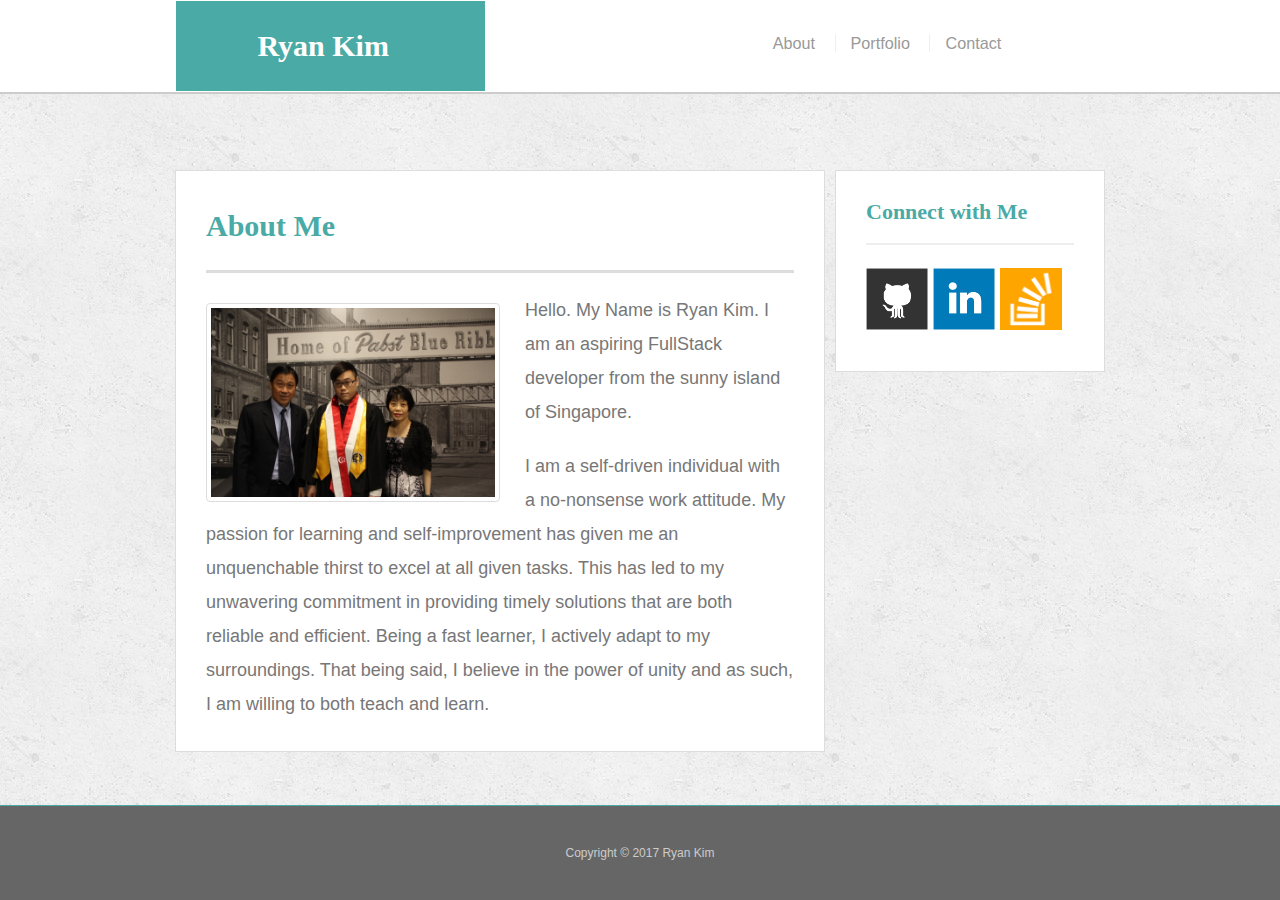
<file: index.html>
<!doctype html>
<html lang="en-us">

<head>
  <meta charset="UTF-8">
  <meta name="viewport" content="width=device-width, initial-scale=1">
  <title>About | Ryan Kim</title>
  <link rel="stylesheet" href="https://maxcdn.bootstrapcdn.com/bootstrap/3.3.7/css/bootstrap.min.css">
  <link rel="stylesheet" type="text/css" href="assets/css/reset.css">
  <link rel="stylesheet" type="text/css" href="assets/css/style.css">
  <link rel="stylesheet" href="https://cdnjs.cloudflare.com/ajax/libs/animate.css/3.5.2/animate.css">
  <script src="https://code.jquery.com/jquery-3.2.1.min.js" integrity="sha256-hwg4gsxgFZhOsEEamdOYGBf13FyQuiTwlAQgxVSNgt4=" crossorigin="anonymous"></script>

</head>

<body>

  <header id="masthead" class ="row">
      <div class="container-fluid nav navbar masthead_style">
        <div class="row header_row">
          <div class="col-md-12">
            <a href="index.html" id="logo" class = "nav navbar-header col-md-4 col-sm-6 col-xs-12 animated fadeInDown delay-1">Ryan Kim</a>
            <div class="col-md-2"></div>
            <nav class = "col-md-6 col-sm-6 col-xs-12 nav_links animated fadeIn delay-2" >
              <a href="index.html">About</a>
              <a href="portfolio.html">Portfolio</a>
              <a href="contact.html">Contact</a>
            </nav>

          </div>
        </div>
    </div>
  </header>

  <div id="main-container" class="container row">
    <section class="main-section col-xs-12 col-md-9 animated fadeInLeft delay-4" >
      <h1 class="animated fadeInDown delay-6">About Me</h1>

      <img class="img-thumbnail auth-image animated fadeInDown delay-9" src="assets\images\IMG_8730.JPG" alt=" Image of Ryan Kim">

      <p class ="animated fadeInDown delay-9"> Hello. My Name is Ryan Kim. I am an aspiring FullStack developer from the sunny island of Singapore.</p>

      <p class ="animated fadeInDown delay-9">  I am a self-driven individual with a no-nonsense work attitude. My passion for learning and self-improvement has given me an unquenchable thirst to excel at all given tasks. This has led to my unwavering commitment in providing timely solutions that are both reliable and efficient. Being a fast learner, I actively adapt to my surroundings. That being said, I believe in the power of unity and as such, I am willing to both teach and learn.</p>

    </section>

    <section class="sidebar col-xs-12 col-md-3 animated bounceInRight delay-39">
      <div id="connect">
        <h2>Connect with Me</h2>

        <a href="https://github.com/roverkim"><img src="assets/images/github-128.png" class="social animated rotateIn animated rotateIn delay-4" alt="GitHub" /></a>
        <a href="https://www.linkedin.com/in/roverkim/"><img src="assets/images/linkedin-128.png" class="social animated animated rotateIn delay-4" alt="LinkedIn" /></a>
        <a href="https://www.facebook.com/roverthegreat"><img src="assets/images/stackoverflow-128.png" class="social animated rotateIn delay-4" alt="Stack Overflow" /></a>
      </div>
    </section>
  </div>

<footer class="footer navbar-fixed-bottom">

    <div class="container animated slideInUp delay-2">
      Copyright &copy; 2017 Ryan Kim
    </div>
  </footer>
</body>

</html>
</file>
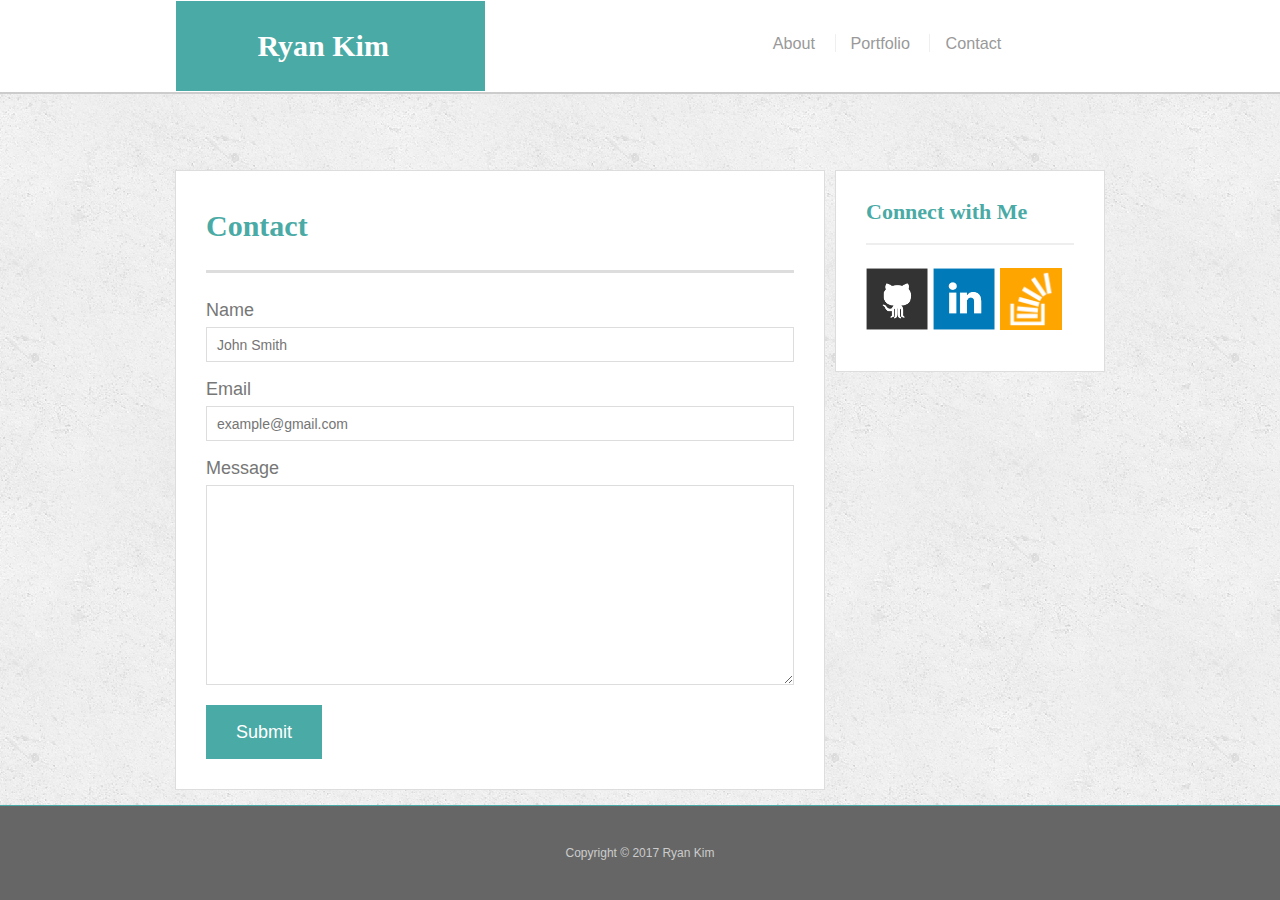
<file: contact.html>
<!doctype html>
<html lang="en-us">

<head>
  <meta charset="UTF-8">
  <meta name="viewport" content="width=device-width, initial-scale=1">
  <title>About | Ryan Kim</title>
  <link rel="stylesheet" href="https://maxcdn.bootstrapcdn.com/bootstrap/3.3.7/css/bootstrap.min.css">
  <link rel="stylesheet" type="text/css" href="assets/css/reset.css">
  <link rel="stylesheet" type="text/css" href="assets/css/style.css">
  <link rel="stylesheet" href="https://cdnjs.cloudflare.com/ajax/libs/animate.css/3.5.2/animate.css">
  <script src="https://code.jquery.com/jquery-3.2.1.min.js" integrity="sha256-hwg4gsxgFZhOsEEamdOYGBf13FyQuiTwlAQgxVSNgt4=" crossorigin="anonymous"></script>

</head>

<body>

  <header id="masthead" class ="row">
      <div class="container-fluid nav navbar masthead_style">
        <div class="row header_row">
          <div class="col-md-12">
            <a href="index.html" id="logo" class = "nav navbar-header col-md-4 col-sm-6 col-xs-12 animated fadeInDown delay-1">Ryan Kim</a>
            <div class="col-md-2"></div>
            <nav class = "col-md-6 col-sm-6 col-xs-12 nav_links animated fadeIn delay-2" >
              <a href="index.html">About</a>
              <a href="portfolio.html">Portfolio</a>
              <a href="contact.html">Contact</a>
            </nav>

          </div>
        </div>
    </div>
  </header>

  <div id="main-container" class="container animated fadeInLeft delay-4">
    <section class="main-section col-xs-12 col-md-9 animated fadeInLeft delay-4" >
      <h1 class =" animated fadeInDown delay-7">Contact</h1>

      <form id="contact-form" class ="animated fadeInDown delay-9">
        <ul>
          <li>
            <label for="name">Name</label>
            <input type="text" id="name" name="name" placeholder="John Smith" required="required">
          </li>
          <li>
            <label for="email">Email</label>
            <input type="email" id="email" name="email" placeholder="example@gmail.com" required="required">
          </li>
          <li>
            <label for="message">Message</label>
            <textarea id="message" name="message" required="required"></textarea>
          </li>
        </ul>
        <input type="submit">
      </form>

    </section>

    <section class="sidebar col-xs-12 col-md-3 animated bounceInRight delay-3">
      <div id="connect">
        <h2>Connect with Me</h2>

        <a href="https://github.com/roverkim"><img src="assets/images/github-128.png" class="social animated rotateIn animated rotateIn delay-4" alt="GitHub" /></a>
        <a href="https://www.linkedin.com/in/roverkim/"><img src="assets/images/linkedin-128.png" class="social animated animated rotateIn delay-4" alt="LinkedIn" /></a>
        <a href="https://www.facebook.com/roverthegreat"><img src="assets/images/stackoverflow-128.png" class="social animated rotateIn delay-4" alt="Stack Overflow" /></a>
      </div>
    </section>
  </div>

<footer class="footer navbar-fixed-bottom">

  <div class="container animated slideInUp delay-2">
      Copyright &copy; 2017 Ryan Kim
  </div>
</footer>
</body>

</html>
</file>
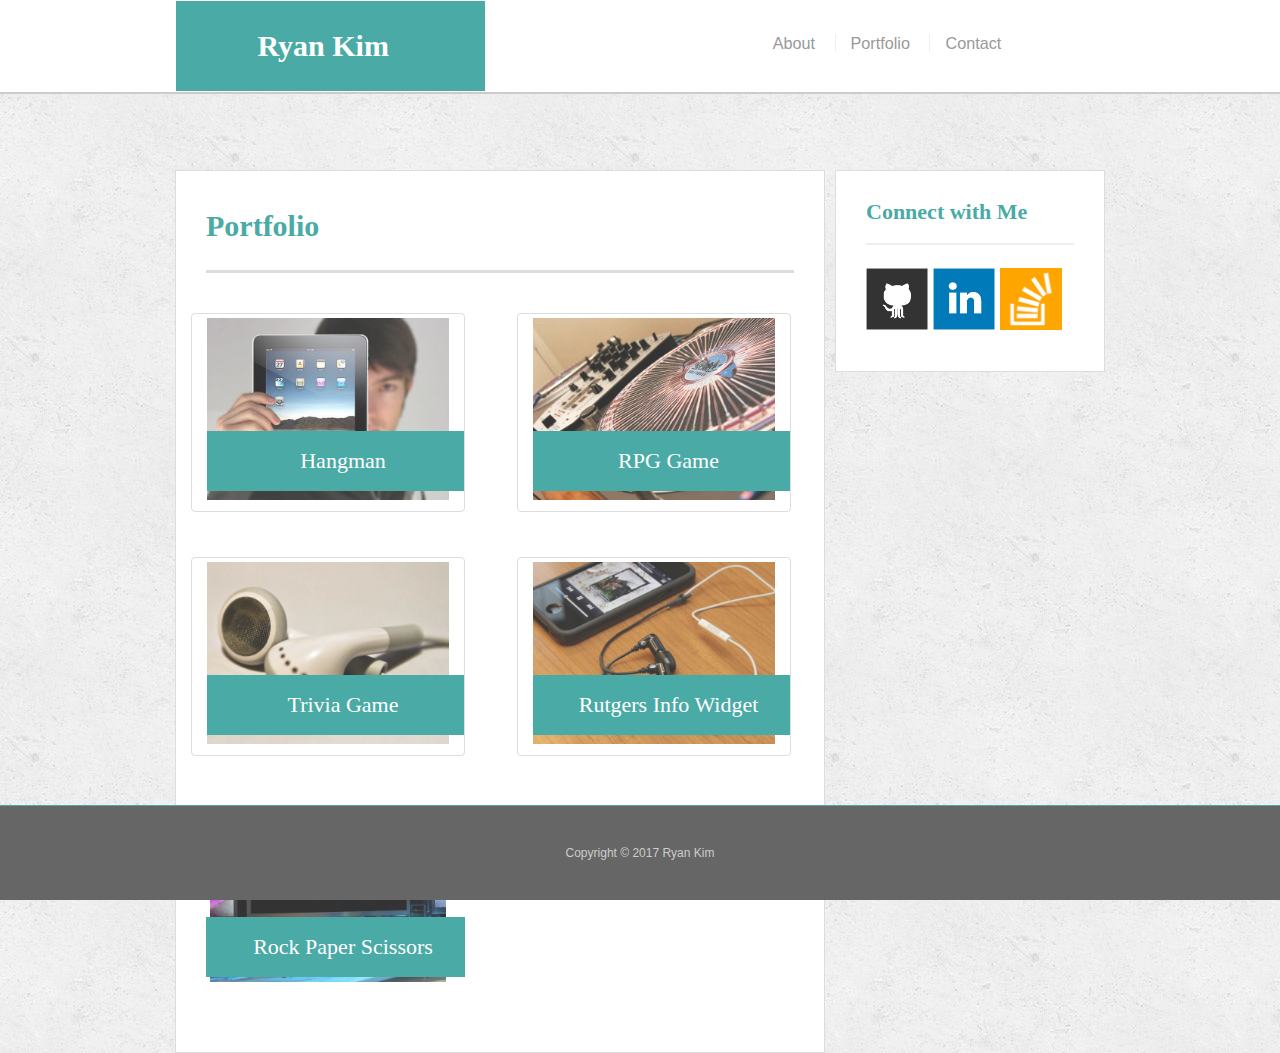
<file: portfolio.html>
<!doctype html>
<html lang="en-us">

<head>
  <meta charset="UTF-8">
  <meta name="viewport" content="width=device-width, initial-scale=1">
  <title>About | Ryan Kim</title>
  <link rel="stylesheet" href="https://maxcdn.bootstrapcdn.com/bootstrap/3.3.7/css/bootstrap.min.css">
  <link rel="stylesheet" type="text/css" href="assets/css/reset.css">
  <link rel="stylesheet" type="text/css" href="assets/css/style.css">
  <link rel="stylesheet" href="https://cdnjs.cloudflare.com/ajax/libs/animate.css/3.5.2/animate.css">
  <script src="https://code.jquery.com/jquery-3.2.1.min.js" integrity="sha256-hwg4gsxgFZhOsEEamdOYGBf13FyQuiTwlAQgxVSNgt4=" crossorigin="anonymous"></script>

</head>

<body>

  <header id="masthead" class ="row">
      <div class="container-fluid nav navbar masthead_style">
        <div class="row header_row">
          <div class="col-md-12">
            <a href="index.html" id="logo" class = "nav navbar-header col-md-4 col-sm-6 col-xs-12 animated fadeInDown delay-1">Ryan Kim</a>
            <div class="col-md-2"></div>
            <nav class = "col-md-6 col-sm-6 col-xs-12 nav_links animated fadeIn delay-2" >
              <a href="index.html">About</a>
              <a href="portfolio.html">Portfolio</a>
              <a href="contact.html">Contact</a>
            </nav>
          </div>
        </div>
    </div>
  </header>

  <div id="main-container" class="container">
    <section class="main-section animated fadeInLeft delay-4 col-xs-12 col-md-9 ">
      <h1>Portfolio</h1>

      <div class="row">
        <div class="work col-xs-12 col-md-5 col-sm-5  img-thumbnail ">
          <img src="assets/images/technics-q-c-640-480-1.jpg" alt="hangman" class = "animated zoomIn delay-5">
          <h3>Hangman</h3>
        </div>
        <div class="col-md-1"></div>
        <div class="work col-xs-12 col-md-5 col-sm-5 img-thumbnail">
          <img src="assets/images/technics-q-c-640-480-2.jpg" alt="RPG Game" class = " animated zoomIn delay-6">
          <h3>RPG Game</h3>
        </div>
      </div>

      <div class="row">
        <div class="work col-xs-12 col-md-5 col-sm-5 img-thumbnail">
          <img src="assets/images/technics-q-c-640-480-5.jpg" alt="Trivia Game" class = " animated zoomIn delay-7">
          <h3>Trivia Game</h3>
        </div>
        <div class="col-md-1"></div>
        <div class="work col-xs-12 col-md-5 col-sm-5 img-thumbnail">
          <img src="assets/images/technics-q-c-640-480-7.jpg" alt="Rutgers Info Widget" class = "animated zoomIn delay-8">
          <h3>Rutgers Info Widget</h3>
        </div>
      </div>

      <div class="row">
        <div class="col-xs-12 col-md-6 work">
          <img src="assets/images/technics-q-c-640-480-9.jpg" alt="Rock Paper Scissors" class = "img-thumbnail animated zoomIn delay-9">
          <h3>Rock Paper Scissors</h3>
        </div>
      </div>

    </section>

    <section class="sidebar col-xs-12 col-md-3 animated bounceInRight delay-3">
      <div id="connect">
        <h2>Connect with Me</h2>

        <a href="https://github.com/roverkim"><img src="assets/images/github-128.png" class="social animated rotateIn animated rotateIn delay-4" alt="GitHub" /></a>
        <a href="https://www.linkedin.com/in/roverkim/"><img src="assets/images/linkedin-128.png" class="social animated animated rotateIn delay-4" alt="LinkedIn" /></a>
        <a href="https://www.facebook.com/roverthegreat"><img src="assets/images/stackoverflow-128.png" class="social animated rotateIn delay-4" alt="Stack Overflow" /></a>
      </div>
    </section>
    </div>

    <footer class="footer navbar-fixed-bottom">

    <div class="container animated slideInUp delay-2">
      Copyright &copy; 2017 Ryan Kim
    </div>
    </footer>
</body>

</html>
</file>
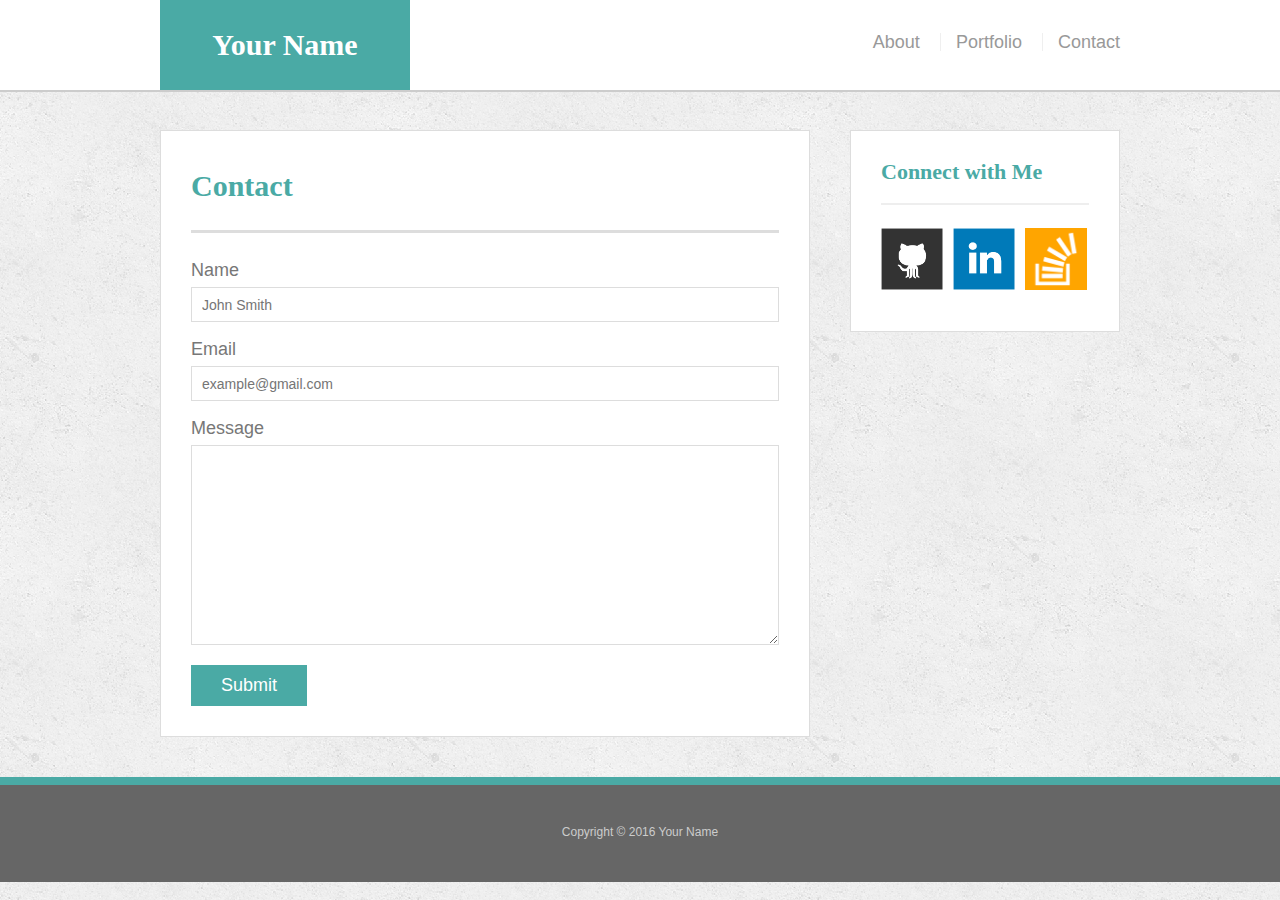
<file: bonus/hover-styles.html>
<!doctype html>
<html lang="en-us">

<head>
  <meta charset="UTF-8">
  <title>Hover Styling</title>
  <link rel="stylesheet" type="text/css" href="assets/css/reset.css">
  <link rel="stylesheet" type="text/css" href="assets/css/style.css">
</head>

<body>

  <header id="masthead">
    <div class="container">
      <a href="#" id="logo">Your Name</a>
      <nav>
        <a href="#">About</a>
        <a href="#">Portfolio</a>
        <a href="#">Contact</a>
      </nav>
    </div>
  </header>

  <div id="main-container" class="container">
    <section class="main-section">
      <h1>Contact</h1>

      <form id="contact-form">
        <ul>
          <li>
            <label for="name">Name</label>
            <input type="text" id="name" name="name" placeholder="John Smith" required="required">
          </li>
          <li>
            <label for="email">Email</label>
            <input type="email" id="email" name="email" placeholder="example@gmail.com" required="required">
          </li>
          <li>
            <label for="message">Message</label>
            <textarea id="message" name="message" required="required"></textarea>
          </li>
        </ul>
        <input type="submit">
      </form>

    </section>

    <section class="sidebar">
      <div id="connect">
        <h2>Connect with Me</h2>

        <img src="assets/images/github-128.png" class="social" alt="Github">
        <img src="assets/images/linkedin-128.png" class="social" alt="LinkedIn">
        <img src="assets/images/stackoverflow-128.png" class="social" alt="Stack Overflow">
      </div>
    </section>
  </div>

  <footer>
    <div class="container">
      Copyright &copy; 2016 Your Name
    </div>
  </footer>
</body>

</html>
</file>
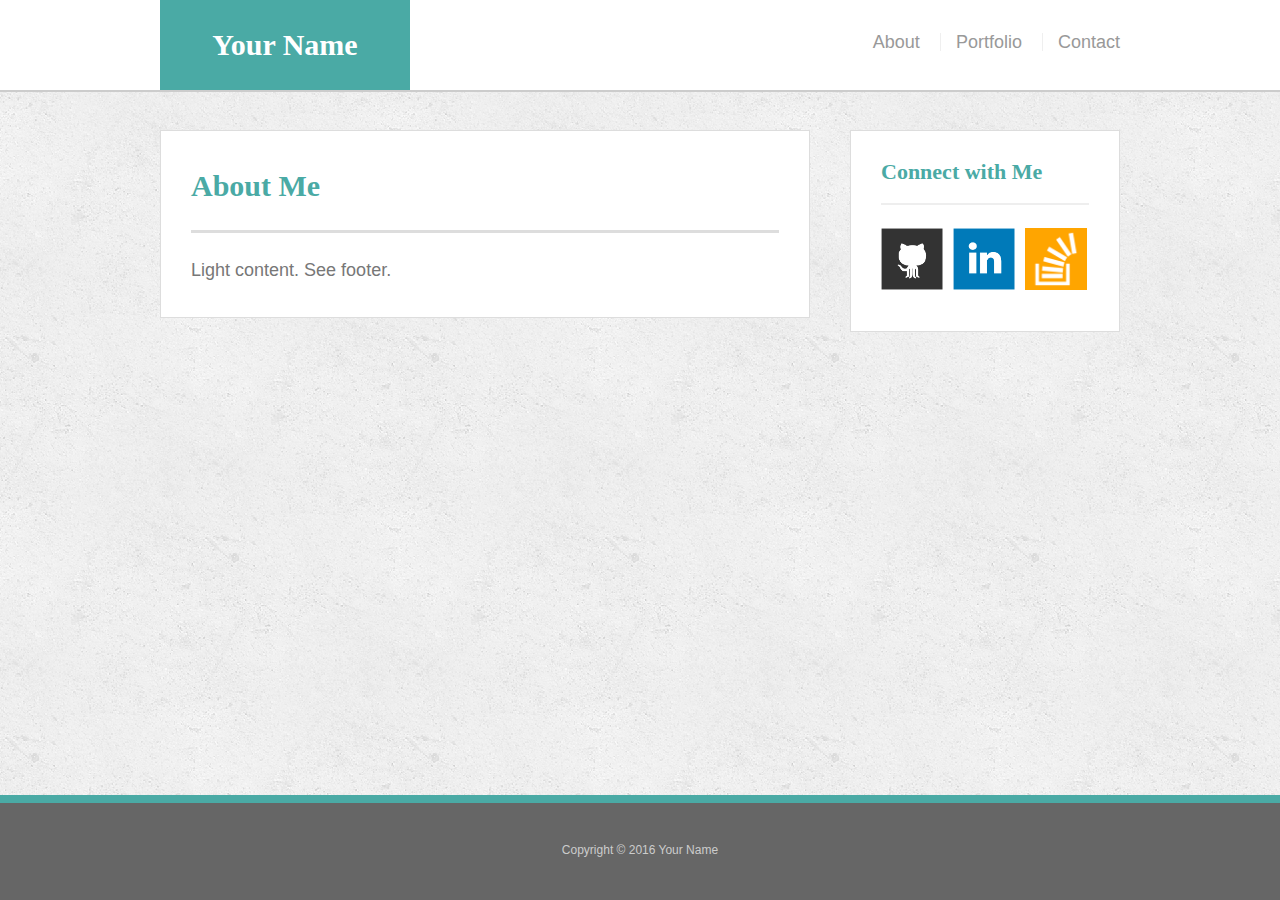
<file: bonus/sticky-footer.html>
<!doctype html>
<html lang="en-us">

<head>
  <meta charset="UTF-8">
  <title>Sticky Footer</title>
  <link rel="stylesheet" type="text/css" href="assets/css/reset.css">
  <link rel="stylesheet" type="text/css" href="assets/css/style.css">
</head>

<body>

  <header id="masthead">
    <div class="container">
      <a href="#" id="logo">Your Name</a>
      <nav>
        <a href="#">About</a>
        <a href="#">Portfolio</a>
        <a href="#">Contact</a>
      </nav>
    </div>
  </header>

  <div class="wrapper">
    <div id="main-container" class="container">
      <section class="main-section">
        <h1>About Me</h1>

        <p>Light content. See footer.</p>

      </section>

      <section class="sidebar">
        <div id="connect">
          <h2>Connect with Me</h2>

          <img src="assets/images/github-128.png" class="social" alt="Github">
          <img src="assets/images/linkedin-128.png" class="social" alt="LinkedIn">
          <img src="assets/images/stackoverflow-128.png" class="social" alt="Stack Overflow">
        </div>
      </section>

      <div class="push"></div>
    </div>
  </div>

  <footer>
    <div class="container">
      Copyright &copy; 2016 Your Name
    </div>
  </footer>
</body>

</html>
</file>
<file: assets/css/style.css>
/*animations*/

.delay-1 {
  animation-delay: 0.5s; }

.delay-2 {
  animation-delay: 1s; }

.delay-3 {
  animation-delay: 1.5s; }

.delay-4 {
  animation-delay: 2s; }

.delay-5 {
  animation-delay: 2.2s; }

.delay-6 {
  animation-delay: 2.3s; }

.delay-7 {
  animation-delay: 2.4s; }

.delay-8 {
  animation-delay: 2.5s; }

.delay-9 {
  animation-delay: 2.6s; }

body {
  font-family: Arial, "Helvetica Neue", Helvetica, sans-serif;
  font-size: 18px;
  line-height: 34px;
  color: #777;
  background: url("../images/concrete_seamless.png");
  height: 100vh;
  position: relative;
}

* {
  box-sizing: border-box;
}

/* general */

.container {
  width: 100%;
  max-width: 960px;
  margin: 0 auto;
  clear: both;
}

h1,
h2,
h3,
p {
  margin-bottom: 20px;
}

p:last-child {
  margin-bottom: 0;
}

h1,
h2,
h3 {
  font-family: Georgia, Times, "Times New Roman", serif;
  font-weight: 700;
  color: #4aaaa5;
}

h1 {
  padding-bottom: 20px;
  font-size: 30px;
  line-height: 49px;
  border-bottom: 3px solid #ddd;
}

h2,
h3 {
  font-size: 22px;
}

/* header */

#masthead {
  position: fixed;
  z-index: 99;
  width: 100%;
  margin: 0 0 30px;
  overflow: auto;
  color: #fff;
  background: #fff;
  border-bottom: 2px solid #ccc;
  }

.masthead_style{
  width: 100%;
  max-width: 960px;
  margin: 0 auto;
  padding: 0;
}

.header_row{
  width: 100%;
  max-width: 960px;
  margin: 0 auto;
}

#logo {
  float: left;
  /*width: 250px;*/
  height: 90px;
  font-family: Georgia, Times, "Times New Roman", serif;
  font-size: 30px;
  font-weight: 700;
  line-height: 90px;
  color: #fff;
  text-align: center;
  text-decoration: none;
  background: #4aaaa5;
  margin: 0 auto;
}

nav {
  float: right;
  margin-top: 25px;
}

nav a {
  display: inline-block;
  padding-left: 15px;
  margin-left: 15px;
  line-height: 18px;
  color: #999;
  text-decoration: none;
  border-left: 1px solid #efefef;
}

nav a:first-child {
  border-left: 0 none;
}

.nav_links{
    text-align: center;
    margin: 25px auto 5px auto;
    font-size: 1.8vh
}

/* footer */

footer {
  padding: 30px 0;
  clear: both;
  font-size: 12px;
  color: #fff;
  color: #ccc;
  text-align: center;
  background: #666;
  border-top: 8px solid #4aaaa5;
}

/* sidebar */

.sidebar {
  float: right;
  width: 100%;
  max-width: 270px;
  padding: 30px;
  margin-bottom: 20px;
  background: #fff;
  border: 1px solid #ddd;
  margin-top: 20px;
}

h3,
.sidebar h2 {
  padding-bottom: 20px;
  margin-bottom: 15px;
  line-height: 22px;
  border-bottom: 2px solid #eee;
}

.social {
  width: 62px;
  height: 62px;
  margin-top: 8px;
  margin-right: 5px;
}

.social:last-child {
  margin-right: 0;
}

/* main */

#main-container {
  padding-top: 150px;
  margin-bottom: 100px;

}

.main-section {
  float: left;
  width: 100%;
  max-width: 650px;
  padding: 30px;
  margin: 0;
  background: #fff;
  border: 1px solid #ddd;
  margin-top: 20px;
}

/* portfolio page */

.work {
  position: relative;
  float: left;
  width: 274px;
  margin: 20px 0 25px;
  overflow: hidden;
}

/*.work:nth-child(even) {
  margin-right: 40px;
}*/

.work img {
  width: 100%;
  border: 0 none;
  opacity: 0.8;
}

.img-thumbnail :hover{
  -webkit-filter: grayscale(100%) blur(3px);
  filter: grayscale(100%) blur(3px);
}

.work h3 {
  position: absolute;
  bottom: 20px;
  width: 100%;
  padding: 15px;
  margin-bottom: 0;
  font-weight: 300;
  line-height: 30px;
  color: #fff;
  text-align: center;
  background: #4aaaa5;
  border-bottom: 0;
}

.auth-image {
  float: left;
  height: auto;
  margin-top: 10px;
  margin-right: 25px;
  width: 50%
}

/* contact page */

#contact-form ul {
  margin-bottom: 20px;
}

#contact-form li {
  margin-bottom: 10px;
}

label,
input[type=text],
input[type=email],
textarea {
  display: block;
  width: 100%;
}

input[type=text],
input[type=email],
textarea {
  height: 35px;
  padding: 0 10px;
  font-size: 14px;
  border: 1px solid #ddd;
}

textarea {
  height: 200px;
}

input[type=submit] {
  padding: 10px 30px;
  font-size: 18px;
  color: #fff;
  cursor: pointer;
  background: #4aaaa5;
  border: 0 none;
}

@media screen and (max-width: 950px) {
  .sidebar{
    max-width: none;
  }

  .main-section{
    max-width: none;
  }

  .work{
    margin: 20px auto 25px auto;
    width: 100%;
  }

  .nav_links{
    font-size: 1.8vh;
    }
  }
}

/*@media screen and (max-width: 1000px) {
  .sidebar{
    max-width: none;
  }
  .main-section{
    max-width: none;
  }
  .work{
    margin: 20px auto 25px auto;
    width: 100%;
  }
  .work .h3{
    width: 80%;
  }
}*/
</file>
<file: bonus/assets/css/style.css>
body {
  font-family: Arial, "Helvetica Neue", Helvetica, sans-serif;
  font-size: 18px;
  line-height: 34px;
  color: #777;
  background: url("../images/concrete_seamless.png");
}

* {
  box-sizing: border-box;
  margin: 0;
}

/* sticky footer styling */

/* http://ryanfait.com/html5-sticky-footer/ */

html,
body {
  height: 100%;
}

.wrapper {
  height: auto !important;
  height: 100%;
  min-height: 100%;
  margin: 0 auto -105px;
}

footer,
.push {
  height: 105px;
}

/* end sticky footer styling */

/* start hover styling */

#logo:hover,
input[type=submit]:hover {
  background: #5e7f7e;
}

nav a:hover {
  color: #5e7f7e;
}

.social:hover {
  cursor: pointer;
  opacity: 0.8;
}

/* end hover styling */

/* general styling */

.container {
  width: 100%;
  max-width: 960px;
  margin: 0 auto;
  clear: both;
}

h1,
h2,
h3,
p {
  margin-bottom: 20px;
}

p:last-child {
  margin-bottom: 0;
}

h1,
h2,
h3 {
  font-family: Georgia, Times, "Times New Roman", serif;
  font-weight: 700;
  color: #4aaaa5;
}

h1 {
  padding-bottom: 20px;
  font-size: 30px;
  line-height: 49px;
  border-bottom: 3px solid #ddd;
}

h2,
h3 {
  font-size: 22px;
}

/* header */

#masthead {
  position: fixed;
  z-index: 99;
  width: 100%;
  margin: 0 0 30px;
  overflow: auto;
  color: #fff;
  background: #fff;
  border-bottom: 2px solid #ccc;
}

#logo {
  float: left;
  width: 250px;
  height: 90px;
  font-family: Georgia, Times, "Times New Roman", serif;
  font-size: 30px;
  font-weight: 700;
  line-height: 90px;
  color: #fff;
  text-align: center;
  text-decoration: none;
  background: #4aaaa5;
}

nav {
  float: right;
  margin-top: 25px;
}

nav a {
  display: inline-block;
  padding-left: 15px;
  margin-left: 15px;
  line-height: 18px;
  color: #999;
  text-decoration: none;
  border-left: 1px solid #efefef;
}

nav a:first-child {
  border-left: 0 none;
}

/* footer */

footer {
  padding: 30px 0;
  clear: both;
  font-size: 12px;
  color: #fff;
  color: #ccc;
  text-align: center;
  background: #666;
  border-top: 8px solid #4aaaa5;
}

/* sidebar */

.sidebar {
  float: right;
  width: 100%;
  max-width: 270px;
  padding: 30px;
  margin-bottom: 20px;
  background: #fff;
  border: 1px solid #ddd;
}

h3,
.sidebar h2 {
  padding-bottom: 20px;
  margin-bottom: 15px;
  line-height: 22px;
  border-bottom: 2px solid #eee;
}

.social {
  width: 62px;
  height: 62px;
  margin-top: 8px;
  margin-right: 5px;
}

.social:last-child {
  margin-right: 0;
}

/* main */

#main-container {
  padding-top: 130px;
}

.main-section {
  float: left;
  width: 100%;
  max-width: 650px;
  padding: 30px;
  margin: 0 0 40px;
  background: #fff;
  border: 1px solid #ddd;
}

/* contact page */

#contact-form ul {
  margin-bottom: 20px;
}

#contact-form li {
  margin-bottom: 10px;
}

label,
input[type=text],
input[type=email],
textarea {
  display: block;
  width: 100%;
}

input[type=text],
input[type=email],
textarea {
  height: 35px;
  padding: 0 10px;
  font-size: 14px;
  border: 1px solid #ddd;
}

textarea {
  height: 200px;
}

input[type=submit] {
  padding: 10px 30px;
  font-size: 18px;
  color: #fff;
  cursor: pointer;
  background: #4aaaa5;
  border: 0 none;
}
</file>
